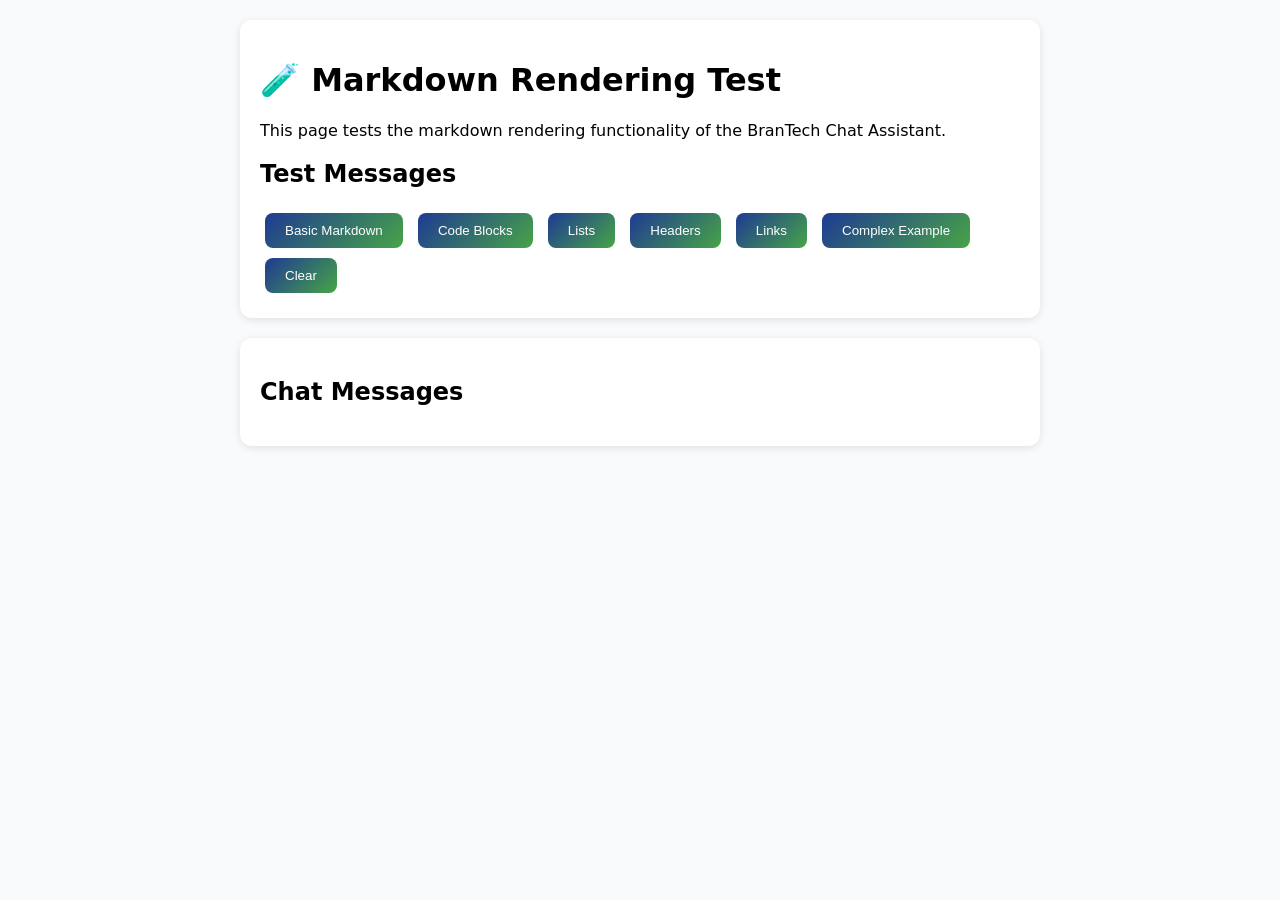
<file: markdown-test.html>
<!DOCTYPE html>
<html lang="en">
<head>
    <meta charset="UTF-8">
    <meta name="viewport" content="width=device-width, initial-scale=1.0">
    <title>Markdown Test - BranTech Chat Assistant</title>
    <link rel="stylesheet" href="chat-assistant.css">
    <style>
        body {
            font-family: 'Inter', system-ui, -apple-system, sans-serif;
            max-width: 800px;
            margin: 0 auto;
            padding: 20px;
            background: #f8fafc;
        }
        .test-container {
            background: white;
            padding: 20px;
            border-radius: 12px;
            box-shadow: 0 2px 8px rgba(0, 0, 0, 0.1);
            margin-bottom: 20px;
        }
        .test-button {
            background: linear-gradient(135deg, #1f3a93, #47a447);
            color: white;
            border: none;
            padding: 10px 20px;
            border-radius: 8px;
            cursor: pointer;
            margin: 5px;
        }
        .test-button:hover {
            opacity: 0.9;
        }
        .message {
            display: flex;
            margin-bottom: 16px;
            align-items: flex-start;
        }
        .message.assistant {
            justify-content: flex-start;
        }
        .message-avatar {
            width: 32px;
            height: 32px;
            border-radius: 50%;
            background: #e5e7eb;
            display: flex;
            align-items: center;
            justify-content: center;
            margin-right: 12px;
            flex-shrink: 0;
        }
        .message-content {
            max-width: 400px;
            padding: 12px 16px;
            border-radius: 12px;
            font-size: 14px;
            line-height: 1.5;
            word-wrap: break-word;
            background: white;
            color: #1f2937;
            border: 1px solid #e5e7eb;
            border-bottom-left-radius: 4px;
            box-shadow: 0 2px 8px rgba(0, 0, 0, 0.05);
        }
    </style>
</head>
<body>
    <div class="test-container">
        <h1>🧪 Markdown Rendering Test</h1>
        <p>This page tests the markdown rendering functionality of the BranTech Chat Assistant.</p>
        
        <h2>Test Messages</h2>
        <button class="test-button" onclick="testBasicMarkdown()">Basic Markdown</button>
        <button class="test-button" onclick="testCodeBlocks()">Code Blocks</button>
        <button class="test-button" onclick="testLists()">Lists</button>
        <button class="test-button" onclick="testHeaders()">Headers</button>
        <button class="test-button" onclick="testLinks()">Links</button>
        <button class="test-button" onclick="testComplex()">Complex Example</button>
        <button class="test-button" onclick="clearMessages()">Clear</button>
    </div>

    <div class="test-container">
        <h2>Chat Messages</h2>
        <div id="testMessages"></div>
    </div>

    <script>
        // Simple markdown renderer (same as in chat-assistant.js)
        function renderMarkdown(text) {
            if (!text) return '';
            
            // Escape HTML first to prevent XSS
            let html = escapeHtml(text);
            
            // Convert markdown to HTML
            html = convertMarkdownToHtml(html);
            
            return html;
        }

        function escapeHtml(text) {
            const div = document.createElement('div');
            div.textContent = text;
            return div.innerHTML;
        }

        function convertMarkdownToHtml(text) {
            if (!text) return '';
            
            // Code blocks first (to prevent other parsing from affecting them)
            text = text.replace(/```([\s\S]*?)```/g, '<pre><code class="code-block">$1</code></pre>');
            
            // Inline code: `code` (but not inside code blocks)
            text = text.replace(/`([^`]+)`/g, '<code class="inline-code">$1</code>');
            
            // Bold text: **text** or __text__
            text = text.replace(/\*\*(.*?)\*\*/g, '<strong>$1</strong>');
            text = text.replace(/__(.*?)__/g, '<strong>$1</strong>');
            
            // Italic text: *text* or _text_ (but not inside code)
            text = text.replace(/(?<!<code[^>]*>)\*([^*]+)\*(?!<\/code>)/g, '<em>$1</em>');
            text = text.replace(/(?<!<code[^>]*>)_([^_]+)_(?!<\/code>)/g, '<em>$1</em>');
            
            // Headers: # Header, ## Header, ### Header
            text = text.replace(/^### (.*$)/gm, '<h3 class="markdown-h3">$1</h3>');
            text = text.replace(/^## (.*$)/gm, '<h2 class="markdown-h2">$1</h2>');
            text = text.replace(/^# (.*$)/gm, '<h1 class="markdown-h1">$1</h1>');
            
            // Links: [text](url)
            text = text.replace(/\[([^\]]+)\]\(([^)]+)\)/g, '<a href="$2" target="_blank" rel="noopener noreferrer" class="markdown-link">$1</a>');
            
            // Lists: - item or * item (handle multiple items)
            text = text.replace(/^[\s]*[-*] (.*$)/gm, '<li class="markdown-li">$1</li>');
            // Wrap consecutive list items in ul tags
            text = text.replace(/(<li class="markdown-li">.*?<\/li>)(\s*<li class="markdown-li">.*?<\/li>)*/gs, (match) => {
                return '<ul class="markdown-ul">' + match + '</ul>';
            });
            
            // Numbered lists: 1. item (handle multiple items)
            text = text.replace(/^[\s]*\d+\. (.*$)/gm, '<li class="markdown-li">$1</li>');
            // Wrap consecutive numbered list items in ol tags
            text = text.replace(/(<li class="markdown-li">.*?<\/li>)(\s*<li class="markdown-li">.*?<\/li>)*/gs, (match) => {
                return '<ol class="markdown-ol">' + match + '</ol>';
            });
            
            // Line breaks: Convert double newlines to paragraphs
            text = text.replace(/\n\n/g, '</p><p class="markdown-p">');
            text = '<p class="markdown-p">' + text + '</p>';
            
            // Clean up empty paragraphs
            text = text.replace(/<p class="markdown-p"><\/p>/g, '');
            text = text.replace(/<p class="markdown-p">\s*<\/p>/g, '');
            
            // Convert single newlines to <br> (but not inside code blocks)
            text = text.replace(/(?<!<code[^>]*>)\n(?!<\/code>)/g, '<br>');
            
            return text;
        }

        function addTestMessage(content) {
            const messagesContainer = document.getElementById('testMessages');
            const messageDiv = document.createElement('div');
            messageDiv.className = 'message assistant';
            
            const avatarDiv = document.createElement('div');
            avatarDiv.className = 'message-avatar';
            avatarDiv.innerHTML = '🤖';
            
            const contentDiv = document.createElement('div');
            contentDiv.className = 'message-content';
            contentDiv.innerHTML = renderMarkdown(content);
            
            messageDiv.appendChild(avatarDiv);
            messageDiv.appendChild(contentDiv);
            messagesContainer.appendChild(messageDiv);
            
            // Scroll to bottom
            messagesContainer.scrollTop = messagesContainer.scrollHeight;
        }

        function testBasicMarkdown() {
            const content = `Here's some **bold text** and *italic text* with \`inline code\`.

You can also use __double underscores__ for bold and _single underscores_ for italic.`;
            addTestMessage(content);
        }

        function testCodeBlocks() {
            const content = `Here's a code block:

\`\`\`javascript
function greet(name) {
    return \`Hello, \${name}!\`;
}

console.log(greet("World"));
\`\`\`

And some \`inline code\` in the text.`;
            addTestMessage(content);
        }

        function testLists() {
            const content = `Here are some lists:

**Unordered List:**
- First item
- Second item
- Third item

**Ordered List:**
1. First step
2. Second step
3. Third step`;
            addTestMessage(content);
        }

        function testHeaders() {
            const content = `# Main Header
This is under the main header.

## Sub Header
This is under a sub header.

### Small Header
This is under a small header.`;
            addTestMessage(content);
        }

        function testLinks() {
            const content = `Here are some links:

- [BranTech Solutions](https://brantechsolution.com)
- [GitHub](https://github.com)
- [Contact Us](mailto:info@brantechsolution.com)`;
            addTestMessage(content);
        }

        function testComplex() {
            const content = `# BranTech Solutions

Welcome to **BranTech Solutions**! We offer:

## Our Services
- **Web Development** - Modern, responsive websites
- **Mobile Apps** - iOS and Android applications
- **Digital Strategy** - Data-driven solutions

## Code Example
Here's how to get started:

\`\`\`javascript
const brantech = {
    services: ['web', 'mobile', 'strategy'],
    contact: 'info@brantechsolution.com'
};
\`\`\`

Visit our [website](https://brantechsolution.com) for more information!`;
            addTestMessage(content);
        }

        function clearMessages() {
            document.getElementById('testMessages').innerHTML = '';
        }
    </script>
</body>
</html>
</file>
<file: chat-assistant.css>
/* ============================= */
/* === CHAT ASSISTANT STYLES === */
/* ============================= */

/* CSS Variables for Chat */
:root {
  --chat-primary: #1f3a93;
  --chat-secondary: #47a447;
  --chat-bg: #ffffff;
  --chat-bg-secondary: #f8fafc;
  --chat-text: #1f2937;
  --chat-text-secondary: #6b7280;
  --chat-border: #e5e7eb;
  --chat-shadow: 0 10px 25px rgba(0, 0, 0, 0.1);
  --chat-shadow-hover: 0 20px 40px rgba(0, 0, 0, 0.15);
  --chat-radius: 12px;
  --chat-radius-lg: 16px;
}

/* Chat Assistant Container */
.chat-assistant {
  position: fixed;
  bottom: 20px;
  right: 20px;
  z-index: 1000;
  font-family: 'Inter', system-ui, -apple-system, sans-serif;
}

/* Ensure main content doesn't get covered by chat button */
@media (max-width: 768px) {
  /* Add bottom padding to prevent content from being hidden behind chat button */
  body {
    padding-bottom: 80px;
  }
}

/* Floating Chat Button */
.chat-toggle {
  width: 60px;
  height: 60px;
  background: linear-gradient(135deg, var(--chat-primary), var(--chat-secondary));
  border-radius: 50%;
  display: flex;
  align-items: center;
  justify-content: center;
  cursor: pointer;
  box-shadow: var(--chat-shadow);
  transition: all 0.3s cubic-bezier(0.4, 0, 0.2, 1);
  position: relative;
  border: none;
  outline: none;
}

.chat-toggle:hover {
  transform: translateY(-2px) scale(1.05);
  box-shadow: var(--chat-shadow-hover);
}

.chat-toggle:active {
  transform: translateY(0) scale(0.95);
}

.chat-icon {
  width: 24px;
  height: 24px;
  color: white;
  transition: transform 0.3s ease;
}

.chat-toggle:hover .chat-icon {
  transform: scale(1.1);
}

/* Notification Badge */
.chat-notification {
  position: absolute;
  top: -5px;
  right: -5px;
  width: 20px;
  height: 20px;
  background: #ef4444;
  border-radius: 50%;
  display: flex;
  align-items: center;
  justify-content: center;
  color: white;
  font-size: 12px;
  font-weight: 600;
  border: 2px solid white;
  animation: pulse 2s infinite;
}

@keyframes pulse {
  0%, 100% { transform: scale(1); }
  50% { transform: scale(1.1); }
}

/* Chat Window */
.chat-window {
  position: absolute;
  bottom: 80px;
  right: 0;
  width: 380px;
  height: 500px;
  background: var(--chat-bg);
  border-radius: var(--chat-radius-lg);
  box-shadow: var(--chat-shadow-hover);
  border: 1px solid var(--chat-border);
  display: none;
  flex-direction: column;
  overflow: hidden;
  backdrop-filter: blur(10px);
  animation: slideUp 0.3s cubic-bezier(0.4, 0, 0.2, 1);
}

.chat-window.open {
  display: flex;
}

@keyframes slideUp {
  from {
    opacity: 0;
    transform: translateY(20px) scale(0.95);
  }
  to {
    opacity: 1;
    transform: translateY(0) scale(1);
  }
}

/* Chat Header */
.chat-header {
  background: linear-gradient(135deg, var(--chat-primary), var(--chat-secondary));
  color: white;
  padding: 16px 20px;
  display: flex;
  align-items: center;
  justify-content: space-between;
  border-bottom: 1px solid rgba(255, 255, 255, 0.1);
}

.chat-header-info {
  display: flex;
  align-items: center;
  gap: 12px;
}

.chat-avatar {
  width: 40px;
  height: 40px;
  background: rgba(255, 255, 255, 0.2);
  border-radius: 50%;
  display: flex;
  align-items: center;
  justify-content: center;
  backdrop-filter: blur(10px);
}

.chat-avatar svg {
  width: 20px;
  height: 20px;
  color: white;
}

.chat-header-text h3 {
  margin: 0;
  font-size: 16px;
  font-weight: 600;
  line-height: 1.2;
}

.chat-header-text p {
  margin: 0;
  font-size: 12px;
  opacity: 0.9;
  line-height: 1.2;
}

.chat-close {
  background: none;
  border: none;
  color: white;
  cursor: pointer;
  padding: 8px;
  border-radius: 6px;
  transition: background-color 0.2s ease;
  display: flex;
  align-items: center;
  justify-content: center;
}

.chat-close:hover {
  background: rgba(255, 255, 255, 0.1);
}

.chat-close svg {
  width: 18px;
  height: 18px;
}

/* Chat Messages */
.chat-messages {
  flex: 1;
  overflow-y: auto;
  padding: 20px;
  background: var(--chat-bg-secondary);
  scroll-behavior: smooth;
}

.chat-messages::-webkit-scrollbar {
  width: 6px;
}

.chat-messages::-webkit-scrollbar-track {
  background: transparent;
}

.chat-messages::-webkit-scrollbar-thumb {
  background: var(--chat-border);
  border-radius: 3px;
}

.chat-messages::-webkit-scrollbar-thumb:hover {
  background: var(--chat-text-secondary);
}

/* Welcome Message */
.chat-welcome {
  margin-bottom: 20px;
}

.welcome-message {
  display: flex;
  gap: 12px;
  align-items: flex-start;
}

.welcome-avatar {
  width: 32px;
  height: 32px;
  background: linear-gradient(135deg, var(--chat-primary), var(--chat-secondary));
  border-radius: 50%;
  display: flex;
  align-items: center;
  justify-content: center;
  flex-shrink: 0;
}

.welcome-avatar svg {
  width: 16px;
  height: 16px;
  color: white;
}

.welcome-text {
  background: white;
  padding: 16px;
  border-radius: var(--chat-radius);
  box-shadow: 0 2px 8px rgba(0, 0, 0, 0.05);
  border: 1px solid var(--chat-border);
  max-width: 280px;
}

.welcome-text p {
  margin: 0 0 12px 0;
  font-size: 14px;
  line-height: 1.5;
  color: var(--chat-text);
}

.welcome-text ul {
  margin: 0 0 12px 0;
  padding-left: 16px;
  font-size: 13px;
  color: var(--chat-text-secondary);
}

.welcome-text li {
  margin-bottom: 4px;
}

/* Message Styles */
.message {
  display: flex;
  gap: 12px;
  margin-bottom: 16px;
  animation: messageSlide 0.3s ease-out;
}

@keyframes messageSlide {
  from {
    opacity: 0;
    transform: translateY(10px);
  }
  to {
    opacity: 1;
    transform: translateY(0);
  }
}

.message.user {
  flex-direction: row-reverse;
}

.message-avatar {
  width: 32px;
  height: 32px;
  border-radius: 50%;
  display: flex;
  align-items: center;
  justify-content: center;
  flex-shrink: 0;
}

.message.user .message-avatar {
  background: linear-gradient(135deg, var(--chat-primary), var(--chat-secondary));
}

.message.assistant .message-avatar {
  background: linear-gradient(135deg, var(--chat-secondary), var(--chat-primary));
}

.message-avatar svg {
  width: 16px;
  height: 16px;
  color: white;
}

.message-content {
  max-width: 280px;
  padding: 12px 16px;
  border-radius: var(--chat-radius);
  font-size: 14px;
  line-height: 1.5;
  word-wrap: break-word;
}

.message.user .message-content {
  background: linear-gradient(135deg, var(--chat-primary), var(--chat-secondary));
  color: white;
  border-bottom-right-radius: 4px;
}

.message.assistant .message-content {
  background: white;
  color: var(--chat-text);
  border: 1px solid var(--chat-border);
  border-bottom-left-radius: 4px;
  box-shadow: 0 2px 8px rgba(0, 0, 0, 0.05);
}

/* Markdown Content Styles */
.message-content .markdown-p {
  margin: 0 0 8px 0;
  line-height: 1.5;
}

.message-content .markdown-p:last-child {
  margin-bottom: 0;
}

.message-content .markdown-h1 {
  font-size: 18px;
  font-weight: 700;
  margin: 12px 0 8px 0;
  color: var(--chat-primary);
  line-height: 1.3;
}

.message-content .markdown-h2 {
  font-size: 16px;
  font-weight: 600;
  margin: 10px 0 6px 0;
  color: var(--chat-primary);
  line-height: 1.3;
}

.message-content .markdown-h3 {
  font-size: 14px;
  font-weight: 600;
  margin: 8px 0 4px 0;
  color: var(--chat-primary);
  line-height: 1.3;
}

.message-content .markdown-ul,
.message-content .markdown-ol {
  margin: 8px 0;
  padding-left: 20px;
}

.message-content .markdown-li {
  margin: 4px 0;
  line-height: 1.4;
}

.message-content .inline-code {
  background: #f1f5f9;
  color: #e11d48;
  padding: 2px 6px;
  border-radius: 4px;
  font-family: 'Monaco', 'Menlo', 'Ubuntu Mono', monospace;
  font-size: 13px;
  border: 1px solid #e2e8f0;
}

.message-content .code-block {
  background: #f8fafc;
  color: #334155;
  padding: 12px;
  border-radius: 6px;
  font-family: 'Monaco', 'Menlo', 'Ubuntu Mono', monospace;
  font-size: 13px;
  line-height: 1.4;
  border: 1px solid #e2e8f0;
  overflow-x: auto;
  display: block;
  margin: 8px 0;
}

.message-content pre {
  margin: 8px 0;
  background: #f8fafc;
  border-radius: 6px;
  overflow-x: auto;
}

.message-content .markdown-link {
  color: var(--chat-primary);
  text-decoration: none;
  border-bottom: 1px solid transparent;
  transition: border-color 0.2s ease;
}

.message-content .markdown-link:hover {
  border-bottom-color: var(--chat-primary);
}

.message-content strong {
  font-weight: 600;
  color: var(--chat-text);
}

.message-content em {
  font-style: italic;
  color: var(--chat-text-secondary);
}

/* Typing Indicator */
/* Inline typing bubble inside messages list */
.message.typing .message-content {
  background: var(--chat-bg-secondary);
  border: 1px solid var(--chat-border);
}

.typing-indicator {
  display: flex;
  gap: 4px;
  align-items: center;
}

.typing-indicator span {
  width: 6px;
  height: 6px;
  background: var(--chat-text-secondary);
  border-radius: 50%;
  animation: typing 1.4s infinite ease-in-out;
}

.typing-indicator span:nth-child(1) { animation-delay: -0.32s; }
.typing-indicator span:nth-child(2) { animation-delay: -0.16s; }

@keyframes typing {
  0%, 80%, 100% {
    transform: scale(0.8);
    opacity: 0.5;
  }
  40% {
    transform: scale(1);
    opacity: 1;
  }
}

/* Chat Input */
.chat-input-container {
  background: white;
  border-top: 1px solid var(--chat-border);
  padding: 16px 20px;
}

.chat-input-wrapper {
  display: flex;
  gap: 12px;
  align-items: center;
}

.chat-input {
  flex: 1;
  padding: 12px 16px;
  border: 1px solid var(--chat-border);
  border-radius: 24px;
  font-size: 14px;
  outline: none;
  transition: all 0.2s ease;
  background: var(--chat-bg-secondary);
}

.chat-input:focus {
  border-color: var(--chat-primary);
  box-shadow: 0 0 0 3px rgba(31, 58, 147, 0.1);
  background: white;
}

.chat-input::placeholder {
  color: var(--chat-text-secondary);
}

.chat-send {
  width: 40px;
  height: 40px;
  background: linear-gradient(135deg, var(--chat-primary), var(--chat-secondary));
  border: none;
  border-radius: 50%;
  color: white;
  cursor: pointer;
  display: flex;
  align-items: center;
  justify-content: center;
  transition: all 0.2s ease;
  outline: none;
}

.chat-send:hover:not(:disabled) {
  transform: scale(1.05);
  box-shadow: 0 4px 12px rgba(31, 58, 147, 0.3);
}

.chat-send:active:not(:disabled) {
  transform: scale(0.95);
}

.chat-send:disabled {
  opacity: 0.5;
  cursor: not-allowed;
  transform: none;
}

.chat-send svg {
  width: 18px;
  height: 18px;
}

/* Error Message */
.error-message {
  background: #fef2f2;
  color: #dc2626;
  padding: 12px 16px;
  border-radius: var(--chat-radius);
  border: 1px solid #fecaca;
  font-size: 13px;
  margin-bottom: 16px;
  display: flex;
  align-items: center;
  gap: 8px;
}

.error-message svg {
  width: 16px;
  height: 16px;
  flex-shrink: 0;
}

/* Loading Message */
.loading-message {
  display: flex;
  align-items: center;
  gap: 12px;
  padding: 12px 16px;
  background: white;
  border-radius: var(--chat-radius);
  border: 1px solid var(--chat-border);
  margin-bottom: 16px;
  font-size: 13px;
  color: var(--chat-text-secondary);
}

.loading-spinner {
  width: 16px;
  height: 16px;
  border: 2px solid var(--chat-border);
  border-top: 2px solid var(--chat-primary);
  border-radius: 50%;
  animation: spin 1s linear infinite;
}

@keyframes spin {
  0% { transform: rotate(0deg); }
  100% { transform: rotate(360deg); }
}

/* Responsive Design */
@media (max-width: 768px) {
  .chat-assistant {
    bottom: 12px;
    right: 12px;
    z-index: 1001; /* Ensure it's above other content */
  }
  
  .chat-toggle {
    width: 52px;
    height: 52px;
    box-shadow: 0 4px 12px rgba(0, 0, 0, 0.3);
  }
  
  .chat-window {
    width: 92vw;
    height: 70vh;
    bottom: 72px;
    right: 0;
    left: auto;
    top: auto;
    max-width: none;
    max-height: none;
    position: fixed;
    border-radius: var(--chat-radius-lg);
  }
  
  .chat-messages {
    padding: 16px;
    max-height: calc(70vh - 140px);
    overflow-y: auto;
  }
  
  .message-content {
    max-width: calc(92vw - 100px);
  }
  
  .welcome-text {
    max-width: calc(92vw - 100px);
  }
  
  /* Ensure chat doesn't interfere with page content */
  body.chat-open {
    overflow: hidden;
  }
}

@media (max-width: 480px) {
  .chat-assistant {
    bottom: 10px;
    right: 10px;
  }
  
  .chat-toggle {
    width: 46px;
    height: 46px;
  }
  
  .chat-window {
    width: 94vw;
    height: 68vh;
    bottom: 64px;
    right: 0;
    left: auto;
    top: auto;
    max-height: none;
    border-radius: 14px;
  }
  
  .chat-messages {
    padding: 12px;
    max-height: calc(68vh - 132px);
  }
  
  .message-content {
    max-width: calc(94vw - 90px);
  }
  
  .welcome-text {
    max-width: calc(94vw - 90px);
  }
}

@media (max-width: 360px) {
  .chat-window {
    width: 95vw;
    height: 64vh;
    bottom: 60px;
    right: 0;
    left: auto;
    top: auto;
    border-radius: 12px;
  }
  
  .message-content {
    max-width: calc(95vw - 80px);
  }
  
  .welcome-text {
    max-width: 170px;
  }
}

/* Dark mode support (optional) */
@media (prefers-color-scheme: dark) {
  :root {
    --chat-bg: #1f2937;
    --chat-bg-secondary: #111827;
    --chat-text: #f9fafb;
    --chat-text-secondary: #9ca3af;
    --chat-border: #374151;
  }
  
  .chat-input {
    background: var(--chat-bg-secondary);
    color: var(--chat-text);
  }
  
  .chat-input:focus {
    background: var(--chat-bg);
  }
  
  .message.assistant .message-content {
    background: var(--chat-bg);
    border-color: var(--chat-border);
  }
  
  .welcome-text {
    background: var(--chat-bg);
    border-color: var(--chat-border);
  }
  
  /* Dark mode markdown styles */
  .message-content .inline-code {
    background: #374151;
    color: #fbbf24;
    border-color: #4b5563;
  }
  
  .message-content .code-block {
    background: #374151;
    color: #f3f4f6;
    border-color: #4b5563;
  }
  
  .message-content pre {
    background: #374151;
  }
  
  .message-content .markdown-link {
    color: #60a5fa;
  }
  
  .message-content .markdown-link:hover {
    border-bottom-color: #60a5fa;
  }
}
</file>
